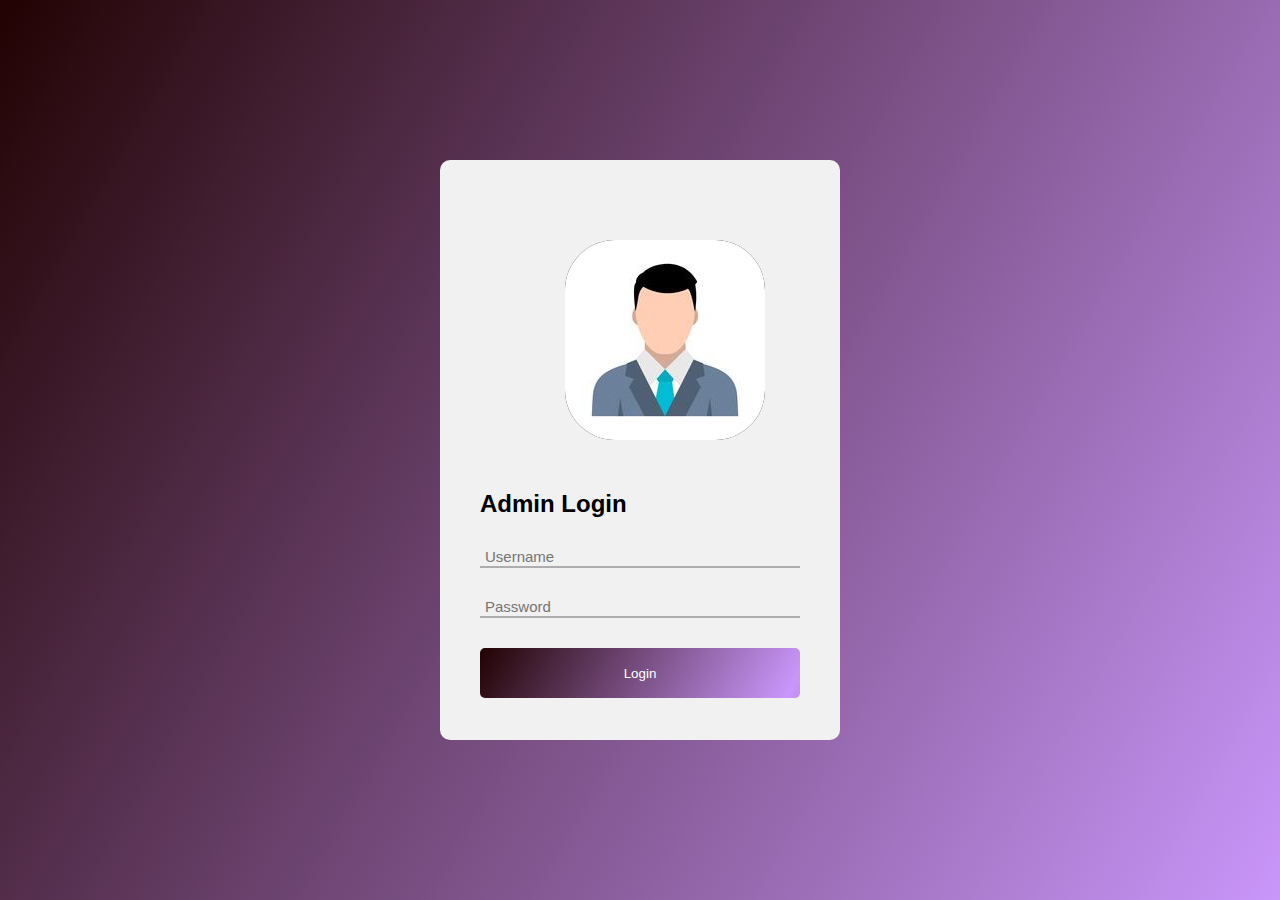
<file: Gökçen Yıldızturan/KisiselWebProjesi/KisiselWebProjesi/web-Admin-Login/index.html>
<!DOCTYPE html>
<html lang="en">
<head>
    <meta charset="UTF-8">
    <meta name="viewport" content="width=device-width, initial-scale=1.0">
    <title>Admin Panel Login</title>
    <link rel="stylesheet" href="css/style.css">
</head>
<body>

    <div class="container">
        <div class="contact-form">
            <img src="img/admin.jpg" class="admin-img">
            <h2>Admin Login</h2>
            <form action="">
                <div class="txtb">
                    <input type="text" placeholder="Username">
                </div>
                <div class="txtb">
                    <input type="password" placeholder="Password">
                </div>
                <input type="submit" class="logbtn" value="Login">
            </form>
        </div>
    </div>
    
</body>
</html>
</file>
<file: Gökçen Yıldızturan/KisiselWebProjesi/KisiselWebProjesi/web-Admin-Login/css/style.css>
*{
    margin: 0;
    padding: 0;
    text-decoration: none;
    font-family: sans-serif;
    box-sizing: border-box;
}

body{
    background-image: linear-gradient(120deg, #220202, #c996fa );
    min-height: 100vh;
}

.container{
    width: 400px;
    background: #f1f1f1;
    height: 580px;
    padding: 80px 40px;
    border-radius: 10px;
    position: absolute;
    left: 50%;
    top: 50%;
    transform: translate(-50%,-50%);
}

.txtb{
    border-bottom: 2px solid #adadad;
    position: relative;
    margin: 30px 0;
}

.txtb input{
    font-size: 15px;
    color: #333;
    border: none;
    width: 100%;
    outline: none;
    background: none;
    padding: 0 5px;
    height: 40%;
}

img.admin-img{
    margin-left: 85px;
    margin-bottom: 50px;
    display: block;
    background: black;
    border-radius: 25%;
}

.logbtn{
    display: block;
    width: 100%;
    height: 50px;
    border: none;
    background-image: linear-gradient(120deg, #220202, #c996fa, #220202 );
    background-size: 200%;
    color: #fff;
    outline: none;
    cursor: pointer;
    border-radius: 5px;
    transition: .5s;
}

.logbtn:hover{
    background-position: right;
}
</file>
